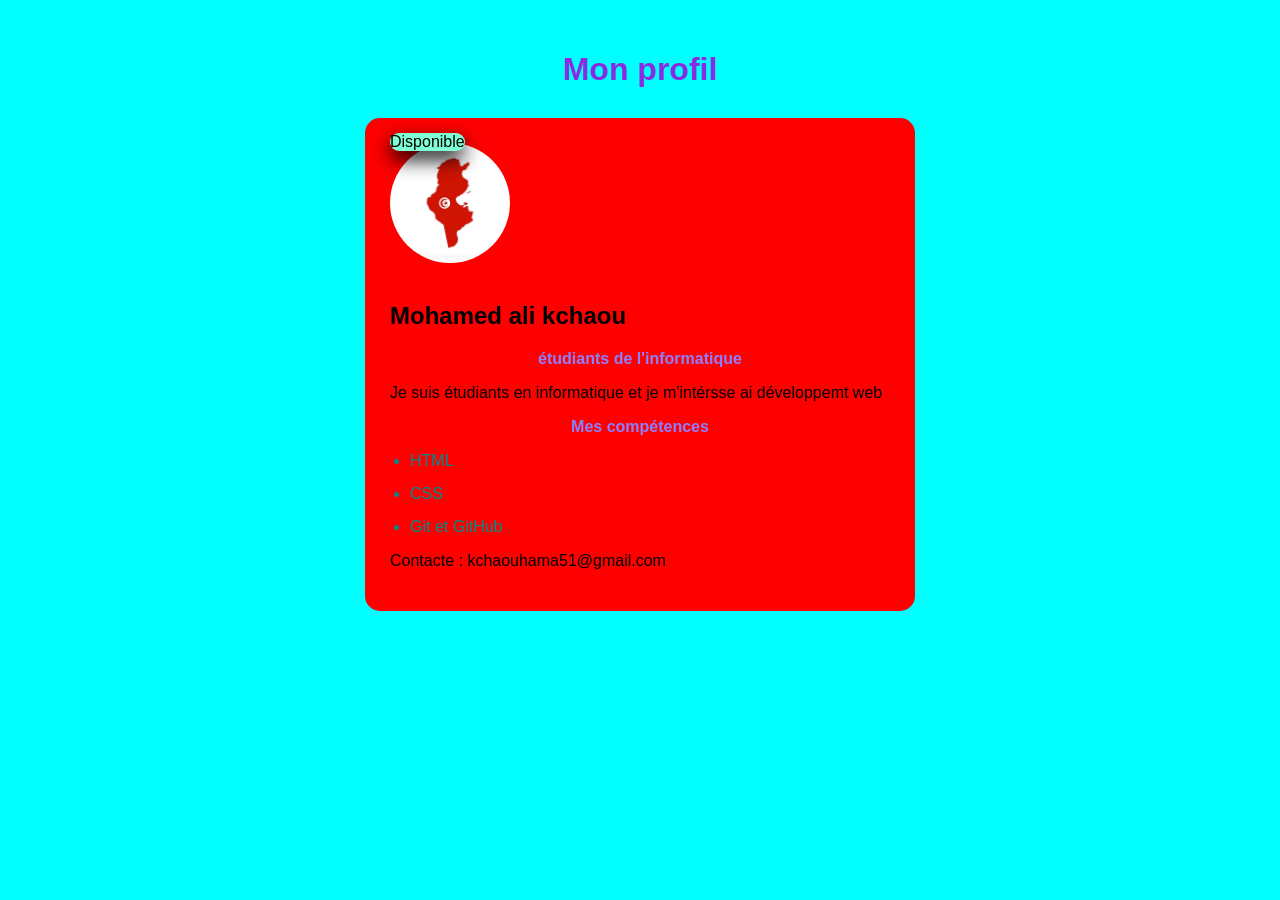
<file: index.html>
<!DOCTYPE html>
<html lang="en">
<head>
    <meta charset="UTF-8">
    <meta name="viewport" content="width=device-width, initial-scale=1.0">
    <link rel="stylesheet" href="styleIndex.css">
    <title>index</title>
</head>
<body>
    <h1>Mon profil</h1>
    <div class="carte">
        <span class="badge">Disponible</span>
        <img src="images (1).jfif" alt="">
        <h2>Mohamed ali kchaou</h2>
        <h3>étudiants de l'informatique </h3>
        <p>
            Je suis étudiants en informatique et je m'intérsse ai développemt web 
        </p>
        <h3>Mes compétences </h3>
        <ul>
            <li>HTML</li>
            <li>CSS</li>
            <li>Git et GitHub</li>
        </ul>
        <p>Contacte : kchaouhama51@gmail.com</p>
    </div>
</body>
</html>
</file>
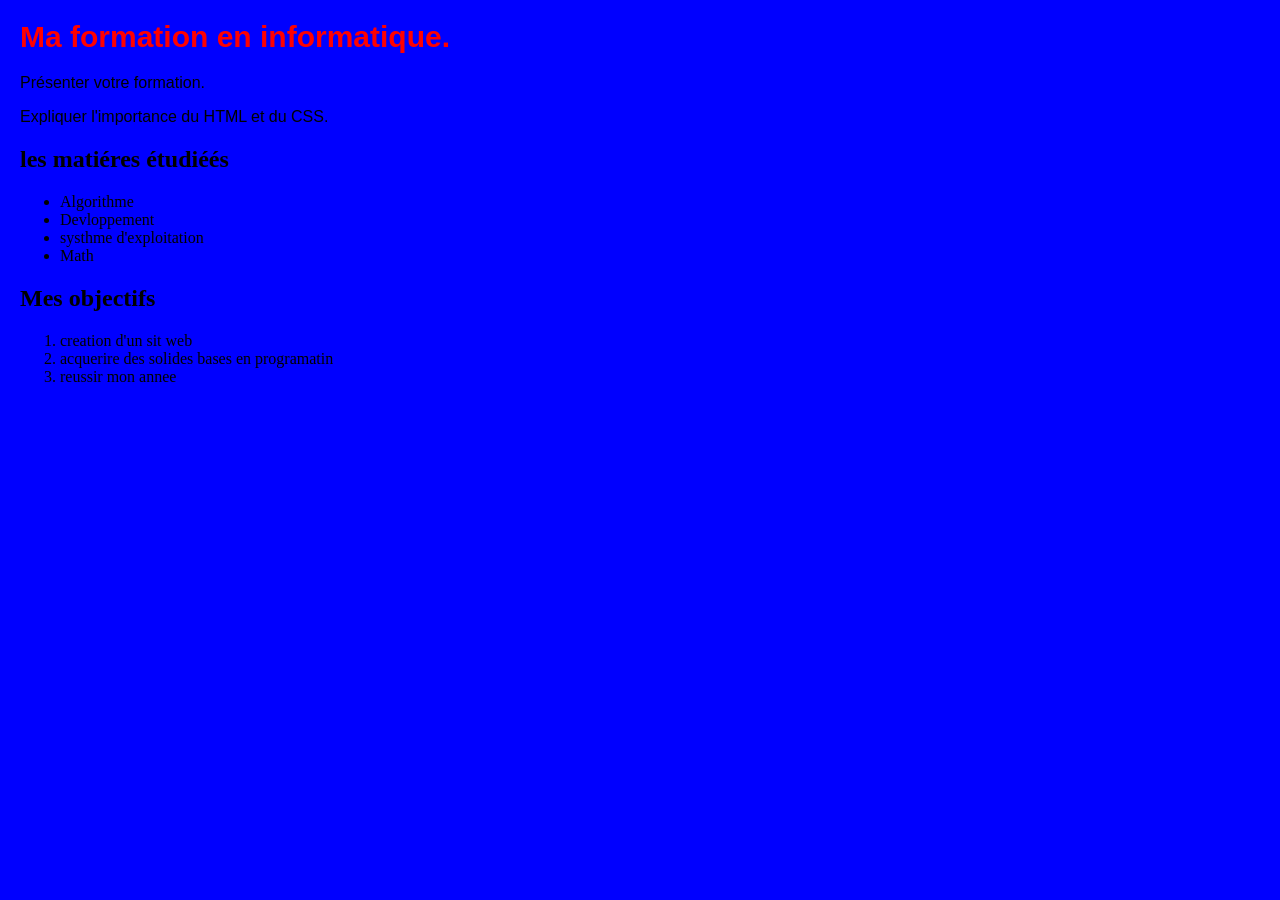
<file: ex1.html>
<!DOCTYPE html>
<html lang="en">
<head>
    <meta charset="UTF-8">
    <meta name="viewport" content="width=device-width, initial-scale=1.0">
    <link rel="stylesheet" href="style.css">
    <title>exercice1</title>
</head>
<body>
    <h1>Ma formation en informatique.</h1>
    <p>Présenter votre formation.</p>
    <p>Expliquer l'importance du HTML et du CSS.</p>
    <h2>les matiéres étudiéés</h2>
    <ul>
        <li> Algorithme</li>
        <li>Devloppement</li>
        <li>systhme d'exploitation</li>
        <li>Math</li>
    </ul>
    <h2>Mes objectifs</h2>
    <ol>
        <li>creation d'un sit web</li>
        <li>acquerire des solides bases en programatin</li>
        <li>reussir mon annee</li>
    </ol>
</body>
</html>
</file>
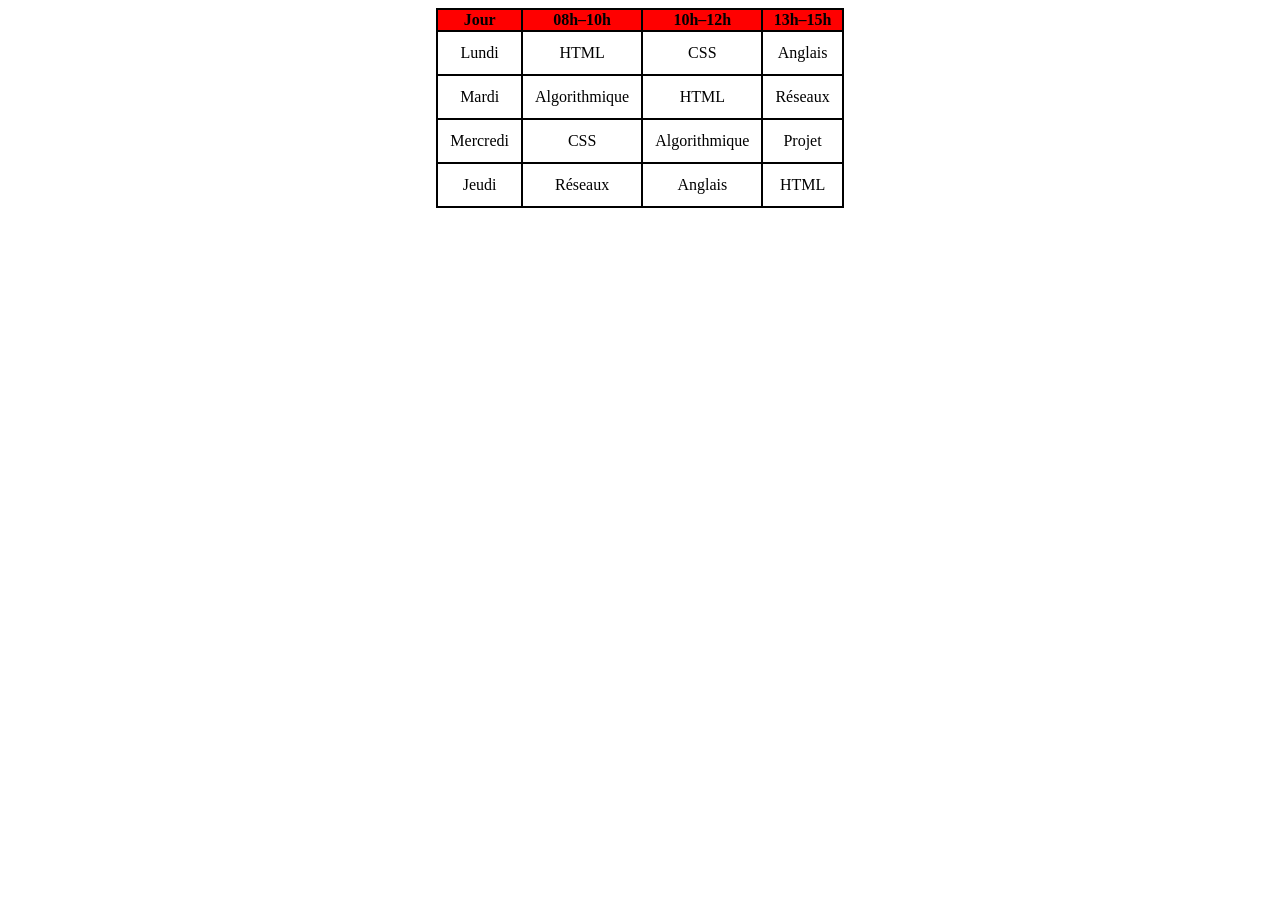
<file: ex2.html>
<!DOCTYPE html>
<html lang="en">
<head>
    <meta charset="UTF-8">
    <meta name="viewport" content="width=device-width, initial-scale=1.0">
    <link rel="stylesheet" href="style1.css">
    <title>exercice2</title>
</head>
<body>
    <table>
        <tr>
            <th>Jour</th>
            <th>08h–10h</th>
            <th>10h–12h</th>
            <th>13h–15h</th>
        </tr>
        <tr>
            <td>Lundi</td>
            <td>HTML</td>
            <td>CSS</td>
            <td>Anglais</td>
        </tr>
        <tr>
            <td>Mardi</td>
            <td>Algorithmique</td>
            <td>HTML</td>
            <td>Réseaux</td>
        </tr>
        <tr>
            <td>Mercredi</td>
            <td>CSS</td>
            <td>Algorithmique</td>
            <td>Projet</td>
        </tr>
        <tr>
            <td>Jeudi</td>
            <td>Réseaux</td>
            <td>Anglais</td>
            <td>HTML</td>
        </tr>
    </table>
</body>
</html>
</file>
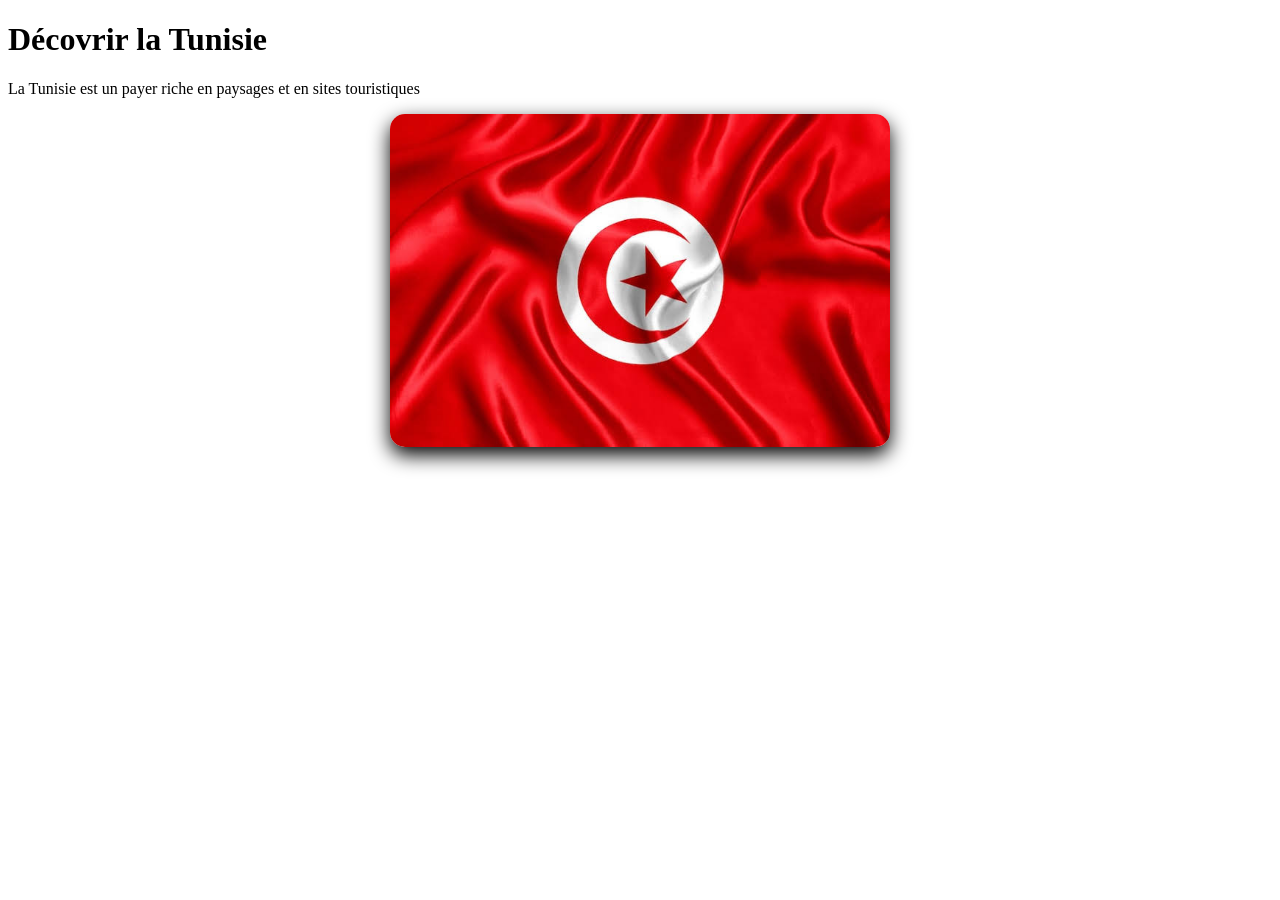
<file: ex3.html>
<!DOCTYPE html>
<html lang="en">
<head>
    <meta charset="UTF-8">
    <meta name="viewport" content="width=device-width, initial-scale=1.0">
    <link rel="stylesheet" href="style2.css">
    <title>exercice3</title>
</head>
<body>
    <h1>Décovrir la Tunisie </h1>
    <p>
        La Tunisie est un payer riche en paysages et en sites touristiques 
    </p>
    <img src="images.jfif" alt="">
</body>
</html>
</file>
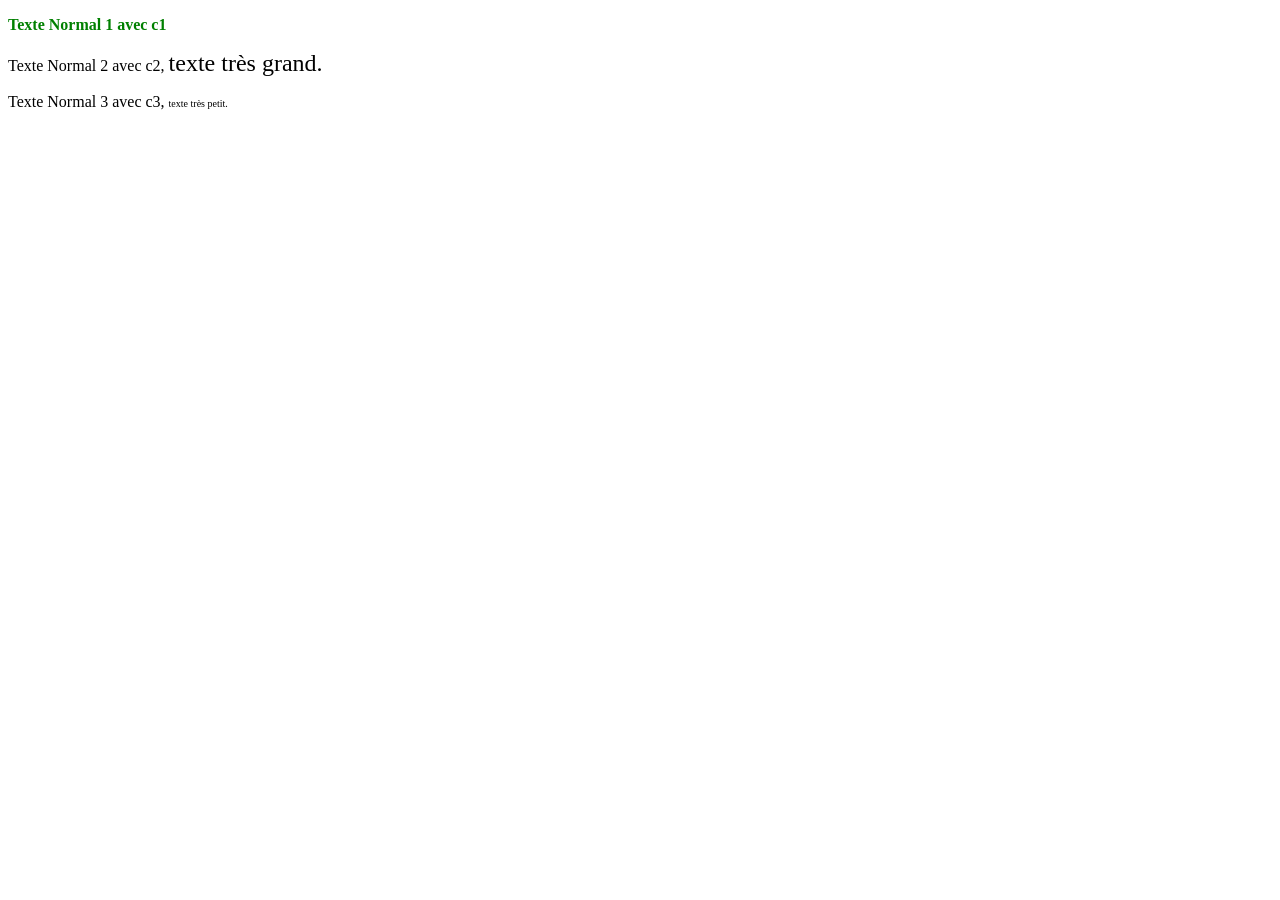
<file: ex4.html>
<!DOCTYPE html>
<html lang="en">
<head>
    <meta charset="UTF-8">
    <meta name="viewport" content="width=device-width, initial-scale=1.0">
    <link rel="stylesheet" href="Ex4Style.css">
    <title>exercice4</title>
</head>
<body>
    <p class="c1">Texte Normal 1 avec c1</p>
    <p>Texte Normal 2 avec c2, <span class="c2">texte très grand.</span></p>
    <p>Texte Normal 3 avec c3, <span class="c3">texte très petit.</span></p>
</body>
</html>
</file>
<file: styleIndex.css>
body{
   background-color: aqua;
   font-family: Arial, sans-serif;
   margin: 10px;
   padding: 20px;
}
h1{
   text-align: center;
   color: blueviolet ;
}
.carte{
  width: 500px;
  padding: 25px;
  margin: 30px auto;
  border-radius: 15px;
  background-color:red;
  box-sizing: 0  8px 20px  black;
  position: relative;
}
img {
    width: 120px;
    height: 120px;
    border-radius: 50%;
    object-fit: cover;
    margin: 0 auto 15PX auto;  
}
h2{
    color: black;
}
h3{
    text-align: center;
    font-size: 16px;
    color: rgb(140, 127, 255);
    margin-bottom: 15px;
}
.badge{
    position: absolute;
    top: 15px;
    background-color: aquamarine;
    object-fit: cover;
    box-shadow: 0 8px 20px black;
    border-radius: 10px;
}
 .carte ul{
    padding-left: 20px;
    color: darkcyan;
}
  
.carte ul li{
    margin-bottom: 15px ;
}
</file>
<file: style.css>
body{
    background-color: blue;
    margin: 20px;
}
h1{
    color: red;
    font-family:Arial,sans-serif ;
    font-size: 30px;
}
p{
    font-family: Arial, sans-serif;
    font-size: 16px;
}

li{
   margin: auto;
}
</file>
<file: style1.css>
table{
    margin: auto;
    border: 2px solid black;
    border-collapse: collapse;
}
td{
    border: 2px solid black;
    text-align:center;
    padding: 12px;
}

tr{
    border: 2px solid black;
}
td:hover{
    color: aqua;
}
th{
    background-color: red;
    border: 2px solid black;
}
</file>
<file: style2.css>
img{
      width: 100%;
    max-width: 500px;
    height: auto;
    border-radius: 15px;
    transition: transform 0.3s ease;
    display: block;
    margin: auto;
    box-shadow: 0 8px 20px black;
}
img:hover{
    transform: scale(1.05);
}
</file>
<file: Ex4Style.css>
.c1{
    font-weight:bold;
    color: green;
}

.c2{
    font-size: x-large;
}

.c3{
    font-size: x-small;
}
</file>
